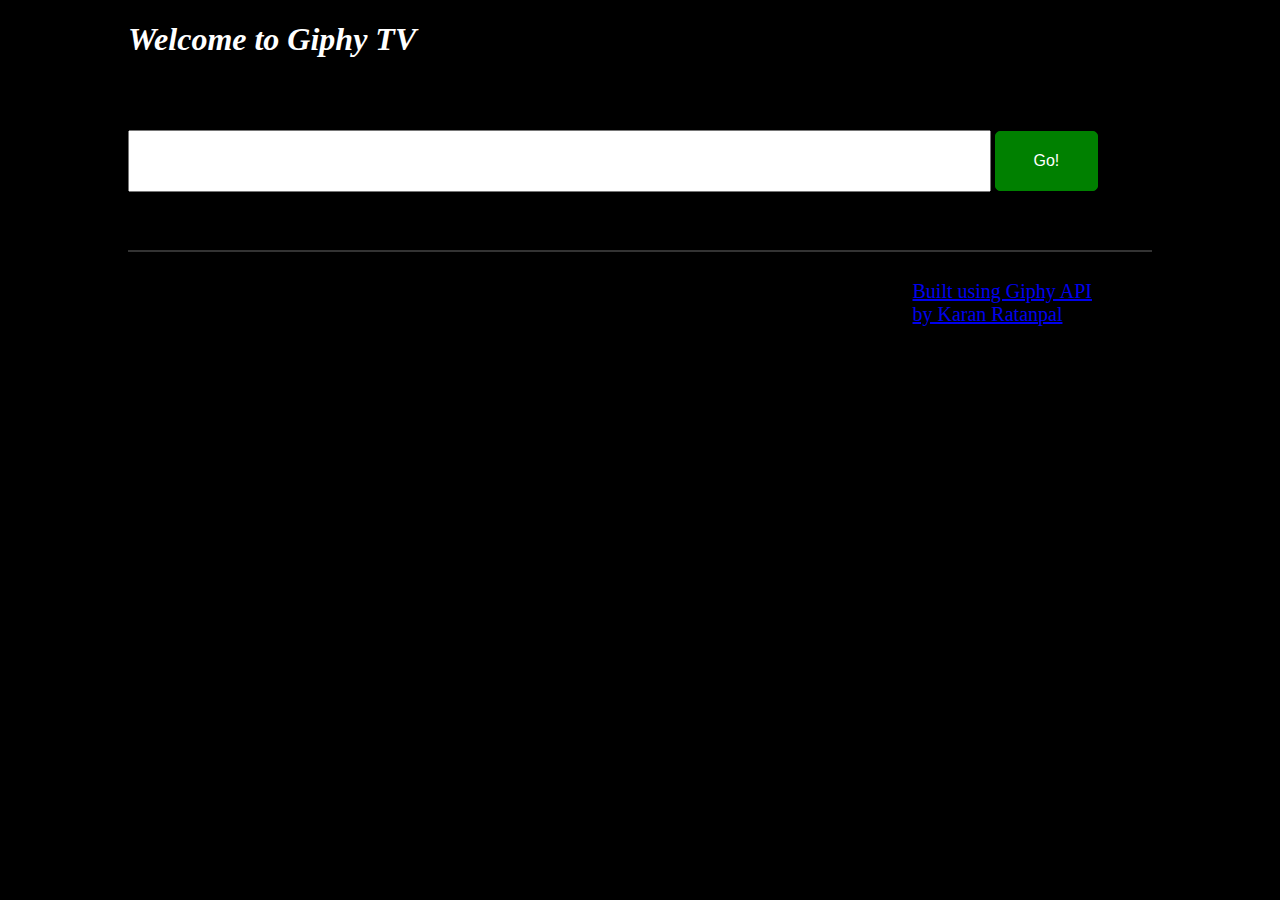
<file: index.html>
<!doctype html>
<html>
	<head>
		<title>Giphy TV</title>
		<link rel="stylesheet" href="css/main.css">
	</head>
	<body>
		<h1><i>Welcome to Giphy TV</i></h1>
		<div class="container container-padding50">
			<input type="text" class="js-userinput container-textinput" value = ""/>
			<button class="js-go container-button">Go!</button>
		</div>
		<div class="container container-padding50 js-container">
		</div>
		
		<div><hr style="height:2px;border:none;color:#333;background-color:#333;" />
		</div>


    <div class="footer">
      <a target="_blank" href="https://github.com/Giphy/GiphyAPI">Built using Giphy API</a>
      <br>
      <a target="_blank" href="https://www.linkedin.com/in/karan-ratanpal-93027920/">by Karan Ratanpal</a>
		<div>
		<script src="javascript/main.js"></script>
	</body>
</html>
</file>
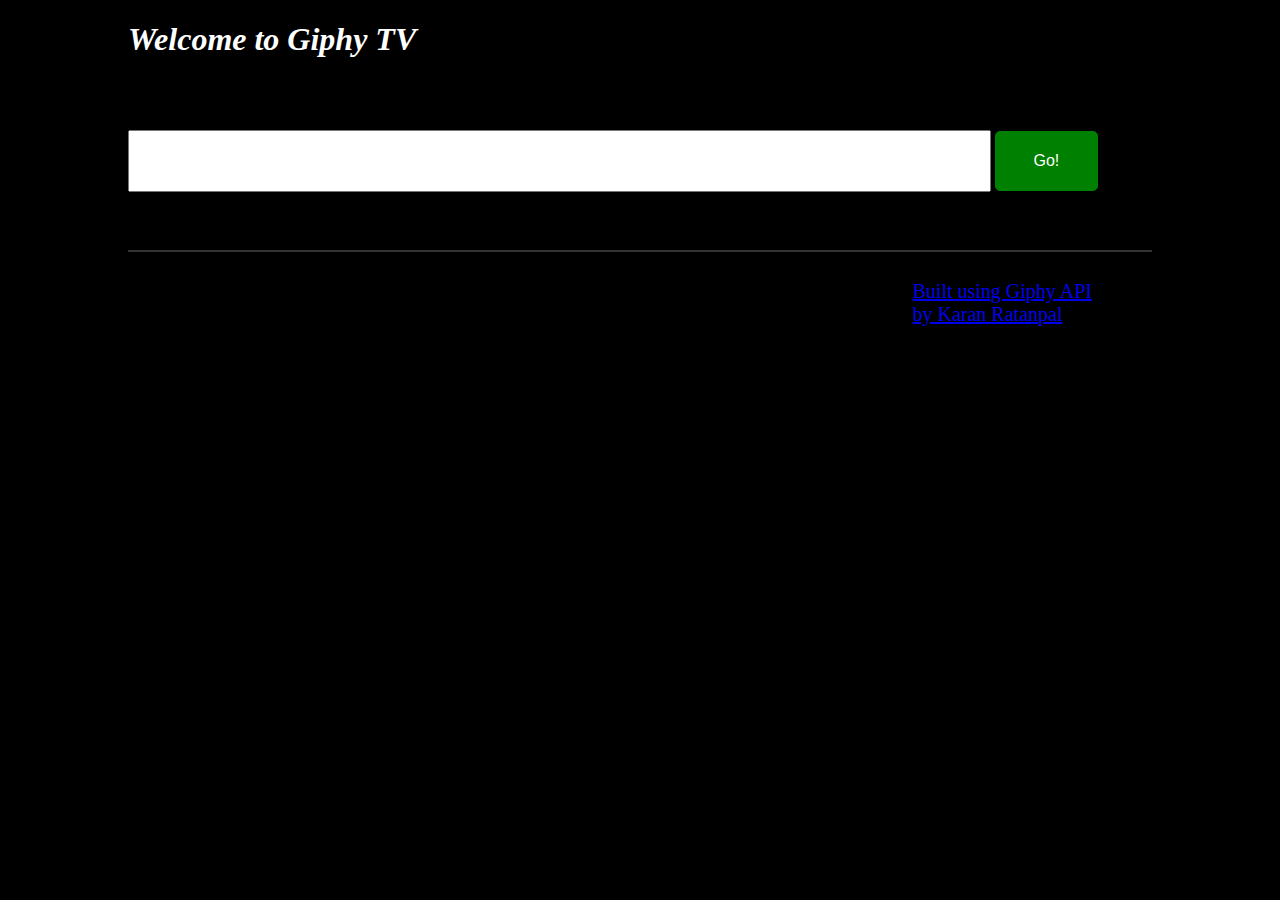
<file: home.html>
<!doctype html>
<html>
	<head>
		<title>Giphy TV</title>
		<link rel="stylesheet" href="css/main.css">
	</head>
	<body>
		<h1><i>Welcome to Giphy TV</i></h1>
		<div class="container container-padding50">
			<input type="text" class="js-userinput container-textinput" value = ""/>
			<button class="js-go container-button">Go!</button>
		</div>
		<div class="container container-padding50 js-container">
		</div>
		
		<div><hr style="height:2px;border:none;color:#333;background-color:#333;" />
		</div>


    <div class="footer">
      <a target="_blank" href="https://developers.giphy.com/docs/">Built using Giphy API</a>
      <br>
      <a target="_blank" href="https://www.linkedin.com/in/karan-ratanpal-93027920/">by Karan Ratanpal</a>
		<div>
		<script src="javascript/main.js"></script>
	</body>
</html>
</file>
<file: css/main.css>
body {
	width: 80%;
	max-width: 1024px;
	margin: 0 auto;
	background-color: black;
}

h1{
	color: white;
}

.container-padding50 {
	padding-top: 50px;
}

.container-textinput {
	width: 80%;
	display: inline-block;
	padding: 20px;
	font-size: 16px;
	font-family: Helvetica, sans-serif;
}

.container-button {
	width: 10%;
	display: inline-block;
	padding: 20px;
	background-color: green;
	color: white;
	font-size: 16px;
	font-family: Helvetica, sans-serif;

	border: 1px solid green;
	border-radius: 5px;
}

.container-image {
	width: 90%;
	height: 90%;
	display: block;
	float: left;
	margin-right:3%;
	position: relative;
}

.footer {
	display: inline-block;
	float: right;
	padding-top: 20px;
	font-size: 20px;
	padding-right: 60px;
}
</file>
